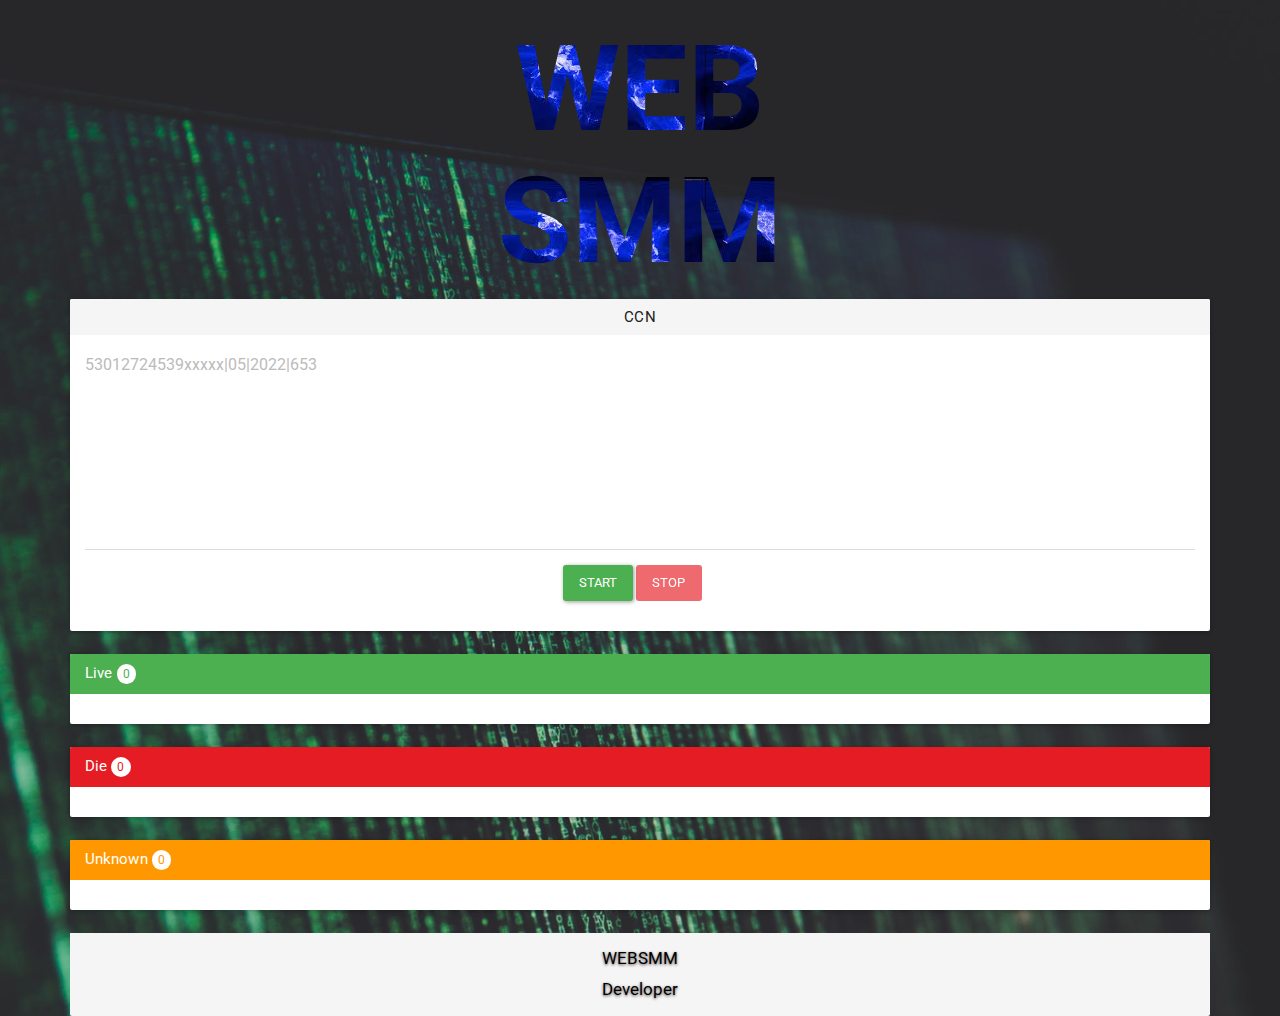
<file: cc/index.html>
<!DOCTYPE html><html lang="fr"><head> <meta charset="utf-8"> <meta http-equiv="X-UA-Compatible" content="IE=edge"> <meta name="viewport" content="width=device-width, initial-scale=1"> <meta name="author" content="WEBSMM" href="t.me/unknown_guy1"> <title>CHECKER CC</title> <link rel="stylesheet" href="assets/bootstrap.css"> <style type="text/css"> body{ background: url('assets/bk.jpg'); background-color: #34495e; background-attachment: scroll; background-size: cover; } textarea[name='cc']{ height: 200px; resize: none; } .logo{ font-size: 120px; font-weight: bold; background: url("assets/logo.jpg"); -webkit-background-clip: text; -webkit-text-fill-color: transparent; -moz-background-clip: text; -moz-text-fill-color: transparent; -ms-background-clip: text; -ms-text-fill-color: transparent; -o-background-clip: text; -o-text-fill-color: transparent; } ::selection{ color: black; background: rgba(0, 148, 255, 0.56); } </style></head><body><div class="container"> <div class="row"> <div class="col-xs-12 col-sm-12 col-md-12 col-lg-12"> <h1 class="text-center logo">WEB<br>SMM</h1> <!-- CHECK CC --> <div class="panel panel-default"> <div class="panel-heading"> <h3 class="panel-title text-center">CCN</h3> </div> <div class="panel-body"> <div class='alert alert-danger text-center info' style="display: none"></div> <form method="post" action="api.php" role="form" id="form"> <div class="form-group"> <textarea class="form-control" id="cc" name="cc" title="53012724539xxxxx|05|2022|653" placeholder="53012724539xxxxx|05|2022|653" required="required"></textarea> </div> <div class="col-xs-3 col-sm-3 col-md-3 col-lg-3 col-md-offset-5"> <div class="form-group"> <button type="submit" name="valid" class="btn btn-success">Start</button> <button type="button" id="stop" class="btn btn-danger">Stop</button> </div> </div> </form> </div> </div> <!-- Info success --> <div class="panel panel-success"> <div class="panel-heading"> <h3 class="panel-title">Live <span class="badge live">0</span></h3> </div> <div class="panel-body success"> </div> </div> <!-- Info error --> <div class="panel panel-danger"> <div class="panel-heading"> <h3 class="panel-title">Die <span class="badge die">0</span></h3> </div> <div class="panel-body danger"> </div> </div> <!-- Info unknown --> <div class="panel panel-warning"> <div class="panel-heading"> <h3 class="panel-title">Unknown <span class="badge unknown">0</span></h3> </div> <div class="panel-body warning"> </div> </div> <!-- Footer --> <div class="panel-footer text-center" style="color:black;text-shadow:0 1px 3px rgba(76,63,63,0.98);font-size:17px;"><a href="https://www.t.me/unknown_guy1" target="_blank" style="text-decoration:none;color:black;">WEBSMM</a><br>





<a href="https://www.t.me/unknown_guy1" target="_blank" style="text-decoration:none;color:black;">Developer</a></div> </div> </div></div><script src="https://code.jquery.com/jquery-1.12.0.min.js"></script><script>window.jQuery || document.write('<script src="assets/jquery.min.js"><\/script>')</script><script type="text/javascript">var _0x1c00=["\x64\x69\x73\x61\x62\x6C\x65\x64","\x61\x74\x74\x72","\x62\x75\x74\x74\x6F\x6E\x5B\x6E\x61\x6D\x65\x3D\x22\x76\x61\x6C\x69\x64\x22\x5D","\x62\x75\x74\x74\x6F\x6E\x5B\x69\x64\x3D\x22\x73\x74\x6F\x70\x22\x5D","\x70\x72\x65\x76\x65\x6E\x74\x44\x65\x66\x61\x75\x6C\x74","\x73\x74\x6F\x70\x49\x6D\x6D\x65\x64\x69\x61\x74\x65\x50\x72\x6F\x70\x61\x67\x61\x74\x69\x6F\x6E","\x0A","\x73\x70\x6C\x69\x74","\x76\x61\x6C","\x23\x63\x63","","\x6F\x62\x6A\x65\x63\x74","\x74\x65\x78\x74","\x2E\x6C\x69\x76\x65","\x2E\x64\x69\x65","\x2E\x75\x6E\x6B\x6E\x6F\x77\x6E","\x6C\x65\x6E\x67\x74\x68","\x61\x63\x74\x69\x6F\x6E","\x73\x75\x63\x63\x65\x73\x73","\x70\x61\x72\x73\x65\x4A\x53\x4F\x4E","\x65\x72\x72\x6F\x72","\x6D\x73\x67","\x70\x72\x65\x70\x65\x6E\x64","\x2E\x73\x75\x63\x63\x65\x73\x73","\x2E\x64\x61\x6E\x67\x65\x72","\x2E\x77\x61\x72\x6E\x69\x6E\x67","\x3C\x62\x72\x3E","\x73\x68\x6F\x77","\x2E\x69\x6E\x66\x6F","\x70\x6F\x73\x74","\x3C\x62\x3E\x45\x72\x72\x6F\x72\x3C\x2F\x62\x3E","\x68\x74\x6D\x6C","\x73\x75\x62\x6D\x69\x74","\x23\x66\x6F\x72\x6D","\x63\x6C\x69\x63\x6B","\x23\x73\x74\x6F\x70","\x72\x65\x61\x64\x79"];$(document)[_0x1c00[36]](function(){$(_0x1c00[2])[_0x1c00[1]](_0x1c00[0],false);$(_0x1c00[3])[_0x1c00[1]](_0x1c00[0],true);var _0x9475x1;$(_0x1c00[33])[_0x1c00[32]](function(_0x9475x2){_0x9475x2[_0x1c00[4]]();_0x9475x2[_0x1c00[5]]();var _0x9475x3=$(this);var _0x9475x4=$(_0x1c00[9])[_0x1c00[8]]()[_0x1c00[7]](_0x1c00[6]);if(_0x9475x4!= _0x1c00[10]|| typeof _0x9475x4!= _0x1c00[11]){var _0x9475x5=0,_0x9475x6=0+ $(_0x1c00[13])[_0x1c00[12]](),_0x9475x7=0+ $(_0x1c00[14])[_0x1c00[12]](),_0x9475x8=0+ $(_0x1c00[15])[_0x1c00[12]](),_0x9475x9=_0x9475x4[_0x1c00[16]];_0x9475x1= setInterval(function(){$[_0x1c00[29]](_0x9475x3[_0x1c00[1]](_0x1c00[17]),{"\x64\x61\x74\x61":_0x9475x4[_0x9475x5]},function(_0x9475xa,_0x9475xb){if(_0x9475xb== _0x1c00[18]){var _0x9475xc=$[_0x1c00[19]](_0x9475xa);if(_0x9475xc[_0x1c00[20]]== 1){$(_0x1c00[23])[_0x1c00[22]](_0x9475xc[_0x1c00[21]]);_0x9475x6++;$(_0x1c00[13])[_0x1c00[12]](_0x9475x6)}else {if(_0x9475xc[_0x1c00[20]]== 2){$(_0x1c00[24])[_0x1c00[22]](_0x9475xc[_0x1c00[21]]);_0x9475x7++;$(_0x1c00[14])[_0x1c00[12]](_0x9475x7)}else {if(_0x9475xc[_0x1c00[20]]== 3){$(_0x1c00[25])[_0x1c00[22]](_0x9475xc[_0x1c00[21]]);_0x9475x8++;$(_0x1c00[15])[_0x1c00[12]](_0x9475x8)}else {if(_0x9475xc[_0x1c00[20]]== 4){$(_0x1c00[28])[_0x1c00[27]]()[_0x1c00[22]](_0x9475xc[_0x1c00[21]]+ _0x1c00[26])}}}}}});if(_0x9475x5== _0x9475x9){clearInterval(_0x9475x1);$(_0x1c00[9])[_0x1c00[8]](_0x1c00[10]);$(_0x1c00[9])[_0x1c00[1]](_0x1c00[0],false);$(_0x1c00[2])[_0x1c00[1]](_0x1c00[0],false);$(_0x1c00[3])[_0x1c00[1]](_0x1c00[0],true)}else {_0x9475x5++;$(_0x1c00[9])[_0x1c00[1]](_0x1c00[0],true);$(_0x1c00[3])[_0x1c00[1]](_0x1c00[0],false);$(_0x1c00[2])[_0x1c00[1]](_0x1c00[0],true)}},1500)}else {$(_0x1c00[28])[_0x1c00[27]]()[_0x1c00[31]](_0x1c00[30])};return false});$(_0x1c00[35])[_0x1c00[34]](function(){clearInterval(_0x9475x1);$(_0x1c00[9])[_0x1c00[1]](_0x1c00[0],false);$(_0x1c00[2])[_0x1c00[1]](_0x1c00[0],false);$(_0x1c00[3])[_0x1c00[1]](_0x1c00[0],true)})})</script>
  
  <script async src="//pagead2.googlesyndication.com/pagead/js/adsbygoogle.js"></script>
<!-- site -->
<ins class="adsbygoogle"
     style="display:block"
     data-ad-client="ca-pub-3381406797170893"
     data-ad-slot="3962077039"
     data-ad-format="auto"
     data-full-width-responsive="true"></ins>
<script>
(adsbygoogle = window.adsbygoogle || []).push({});
</script>
  
  </body></html>
</file>
